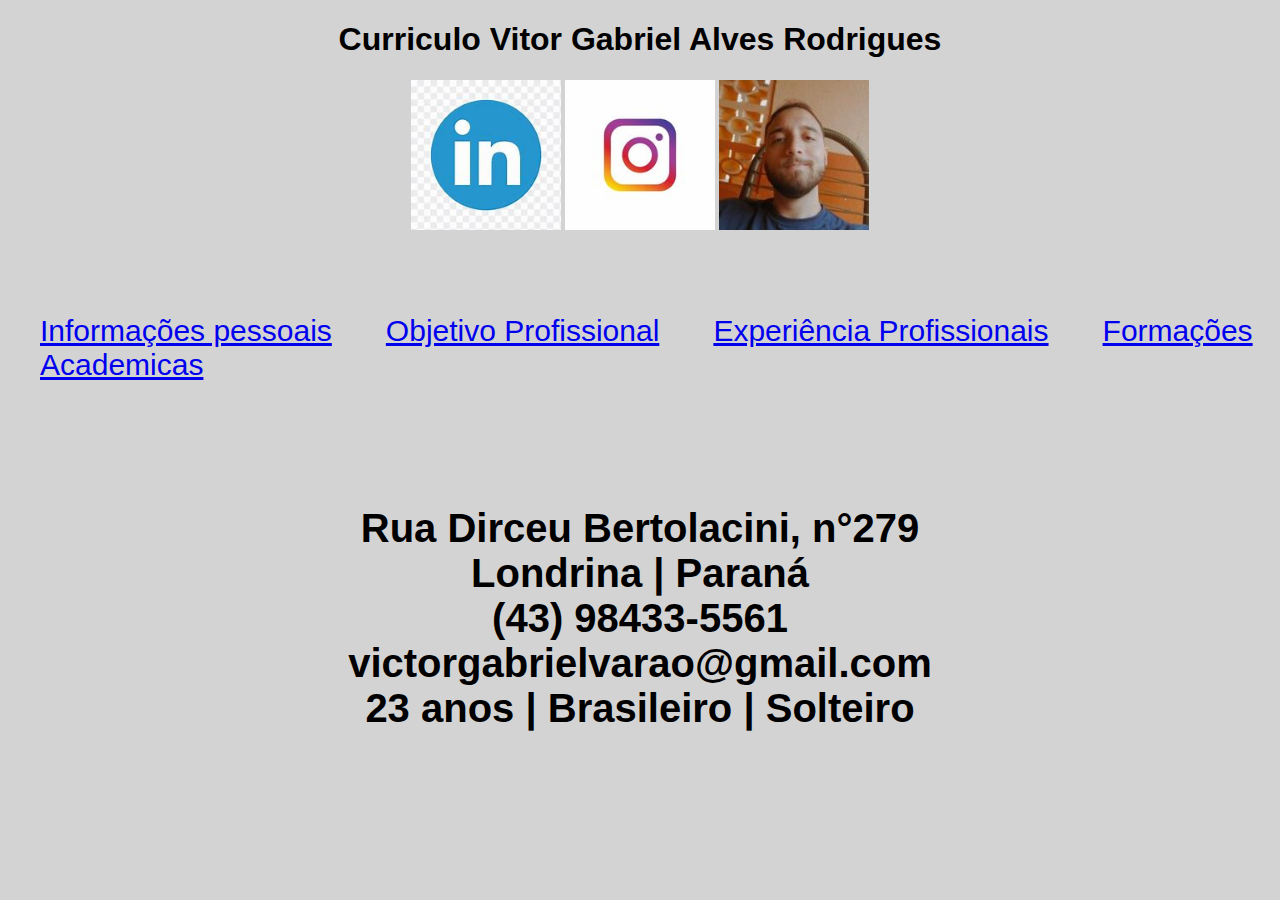
<file: index.html>
<!DOCTYPE html>
<html lang="pt-br">
<head>
    <meta charset="UTF-8">
    <meta name="viewport" content="width=device-width, initial-scale=1.0">
    <title>Meu Curriculo Pessoal</title>
    <link rel="stylesheet" href="estilo.css">
</head>
<body>
    <header>
    <div>  
        <h1>Curriculo Vitor Gabriel Alves Rodrigues</h1>
    </div>
    <div class="imagenss">
       <a href="https://www.linkedin.com/in/vitor-rodrigues-4b0426163/" target="_blank"><img src="img/linkdin.jpeg" alt="meu linkdin"></a>
      <a href="https://www.instagram.com/ovitorgabrielrodrigues/" target="_blank"><img src="img/instagram.jpg" alt="Meu instagram"></a>
       <a href="#" target="_blank"><img src="img/348870730_658896919400447_6521696426691806326_n (1).jpg" alt="minha foto"></a>
    </div>
</header>
    <nav id="menu-horizontal">
        <div class="CentralizaDiv">
            <ul>
                <li><a href="#" target="_blank">Informações pessoais</a></li>   
                <li><a href="index1.html" target="_blank">Objetivo Profissional</a></li>
                <li><a href="index2.html" target="_blank">Experiência Profissionais</a></li>
                <li><a href="index3.html" target="_blank">Formações Academicas</a></li>
        </ul>
        </div>
    </nav>
    <div class="pessoais">
        <h2>
            <p>
                Rua Dirceu Bertolacini, n°279 <br>
                Londrina | Paraná <br>
                (43) 98433-5561 <br>
                victorgabrielvarao@gmail.com <br>
                23 anos | Brasileiro | Solteiro
            </p>
        </h2>
    </div>
</body>
</html>
</file>
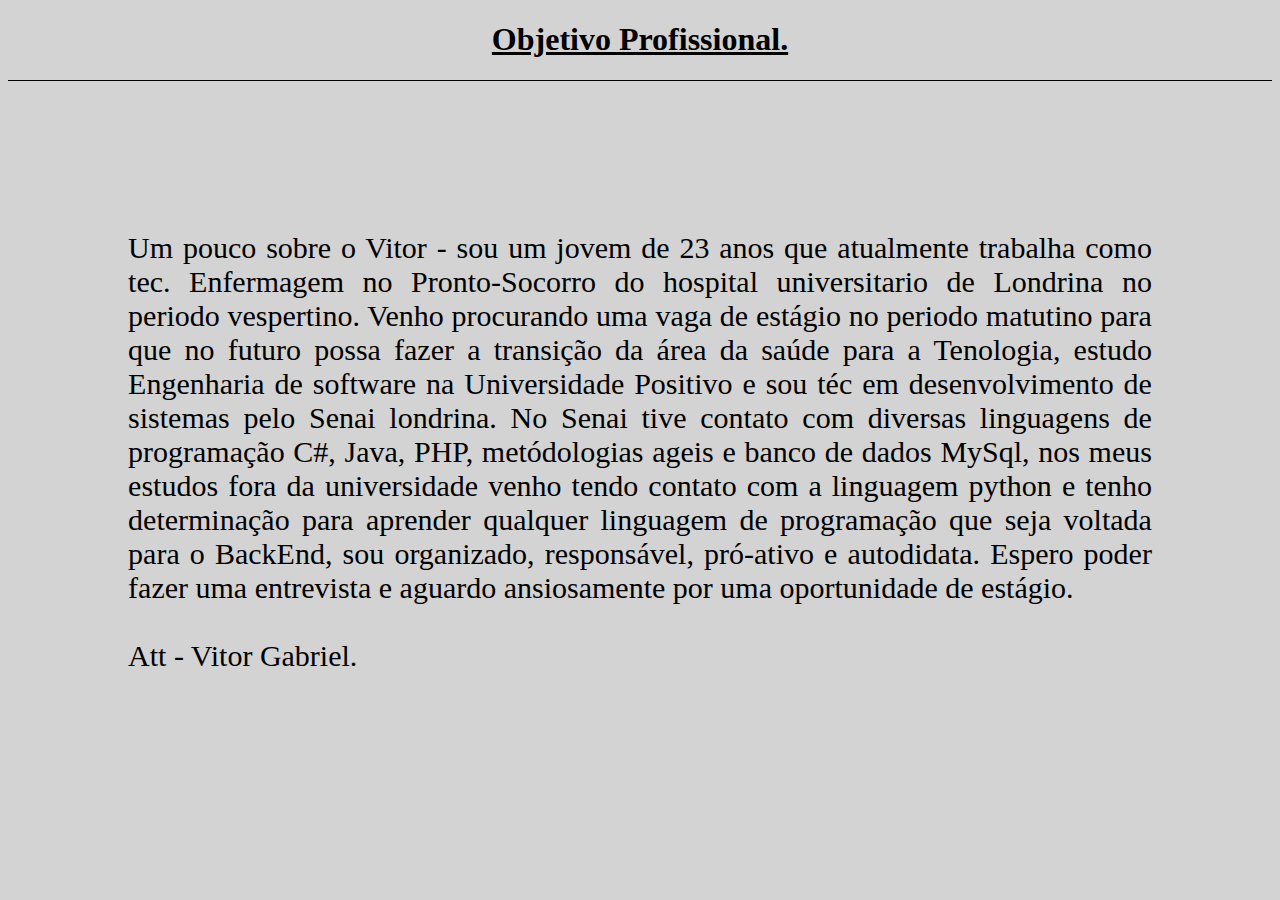
<file: index1.html>
<!DOCTYPE html>
<html lang="pt-br">
<head>
    <meta charset="UTF-8">
    <meta name="viewport" content="width=device-width, initial-scale=1.0">
    <link rel="stylesheet" href="estilo1.css">
    <title>Objetivo Profissional</title>
</head>
<body>
    <div class="ah1"><h1><u>Objetivo Profissional.</u></h1></div>
    <div class="texct">
        <p> Um pouco sobre o Vitor - sou um jovem de 23 anos que atualmente trabalha como
        tec. Enfermagem no Pronto-Socorro do hospital universitario de Londrina no periodo vespertino. Venho procurando uma vaga de estágio no periodo matutino para que no futuro possa fazer a transição da área da saúde para a Tenologia, estudo Engenharia de software na Universidade Positivo e sou téc em desenvolvimento de sistemas pelo Senai londrina. 
        No Senai tive contato com diversas linguagens de programação C#, Java,
        PHP, metódologias ageis e banco de dados MySql, nos meus estudos fora da universidade venho tendo contato com a linguagem python e tenho determinação para aprender qualquer linguagem de programação que seja voltada para o BackEnd, sou organizado, responsável, pró-ativo e autodidata.
        
        Espero poder fazer uma entrevista e aguardo ansiosamente por uma oportunidade de estágio.
        <br><br>
                Att - Vitor Gabriel.
        </p>
</div>
</body>
</html>
</file>
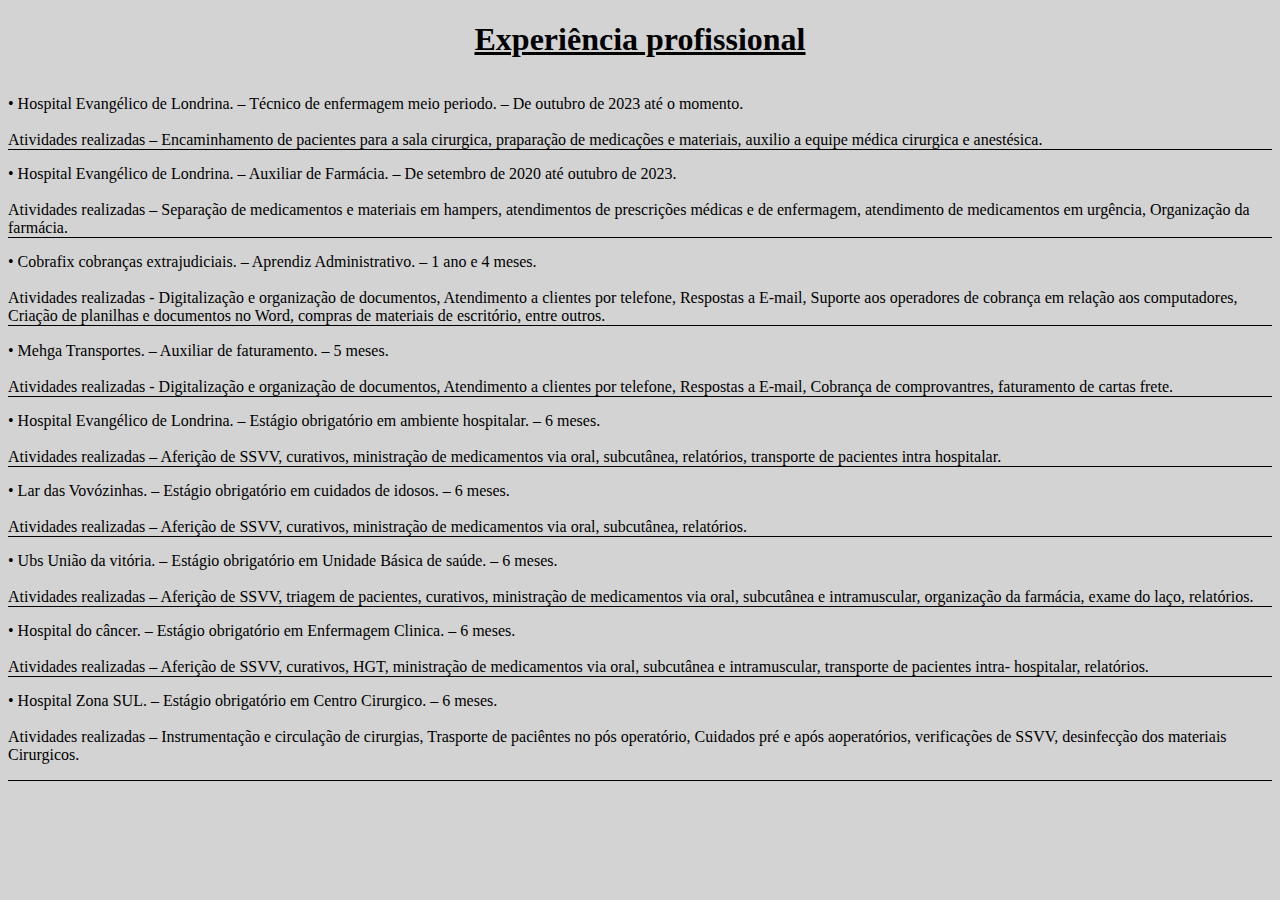
<file: index2.html>
<!DOCTYPE html>
<html lang="pt-br">
<head>
    <meta charset="UTF-8">
    <meta name="viewport" content="width=device-width, initial-scale=1.0">
    <link rel="stylesheet" href="estilo2.css">
    <title>Experiência profissional</title>
</head>
<body>
    <h1><u>Experiência profissional</u></h1>
    <p>
        <div class="divv">
        • Hospital Evangélico de Londrina. – Técnico de enfermagem meio periodo. – De
        outubro de 2023 até o momento. 
        <br><br>
        Atividades realizadas – Encaminhamento de pacientes para a sala cirurgica,
        praparação de medicações e materiais, auxilio a equipe médica cirurgica e
        anestésica. 
        </div>
        <div class="divv">
        • Hospital Evangélico de Londrina. – Auxiliar de Farmácia. – De setembro de 2020 até
        outubro de 2023. 
        <br><br>
        Atividades realizadas – Separação de medicamentos e materiais em hampers,
        atendimentos de prescrições médicas e de enfermagem, atendimento de
        medicamentos em urgência, Organização da farmácia.
        </div>
        <div class="divv">
        • Cobrafix cobranças extrajudiciais. – Aprendiz Administrativo. – 1 ano e 4 meses.
        <br><br>
        Atividades realizadas - Digitalização e organização de documentos, Atendimento a
        clientes por telefone, Respostas a E-mail, Suporte aos operadores de cobrança em
        relação aos computadores, Criação de planilhas e documentos no Word, compras de
        materiais de escritório, entre outros.
        </div>
        <div class="divv">
        • Mehga Transportes. – Auxiliar de faturamento. – 5 meses.
        <br><br>
        Atividades realizadas - Digitalização e organização de documentos, Atendimento a
        clientes por telefone, Respostas a E-mail, Cobrança de comprovantres, faturamento
        de cartas frete.
        </div>
        <div class="divv">
        • Hospital Evangélico de Londrina. – Estágio obrigatório em ambiente hospitalar. – 6
        meses.
        <br><br>
        Atividades realizadas – Aferição de SSVV, curativos, ministração de
        medicamentos via oral, subcutânea, relatórios, transporte de pacientes intra
        hospitalar.
        </div>
        <div class="divv">
        • Lar das Vovózinhas. – Estágio obrigatório em cuidados de idosos. – 6 meses.
        <br><br>
        Atividades realizadas – Aferição de SSVV, curativos, ministração de
        medicamentos via oral, subcutânea, relatórios.
        </div>
        <div class="divv">
        • Ubs União da vitória. – Estágio obrigatório em Unidade Básica de saúde. – 6 meses.
        <br><br>
        Atividades realizadas – Aferição de SSVV, triagem de pacientes, curativos,
        ministração de medicamentos via oral, subcutânea e intramuscular, organização da
        farmácia, exame do laço, relatórios.
        </div>
        <div class="divv">
        • Hospital do câncer. – Estágio obrigatório em Enfermagem Clinica. – 6 meses.
        <br><br>
        Atividades realizadas – Aferição de SSVV, curativos, HGT, ministração de medicamentos via oral, subcutânea e intramuscular, transporte de pacientes intra-
        hospitalar, relatórios.
        </div>
        <div class="divv">
        • Hospital Zona SUL. – Estágio obrigatório em Centro Cirurgico. – 6 meses.
        <br><br>
        Atividades realizadas – Instrumentação e circulação de cirurgias, Trasporte de
        paciêntes no pós operatório, Cuidados pré e após aoperatórios, verificações de
        SSVV, desinfecção dos materiais Cirurgicos.</p>
        </div>
</body>
</html>
</file>
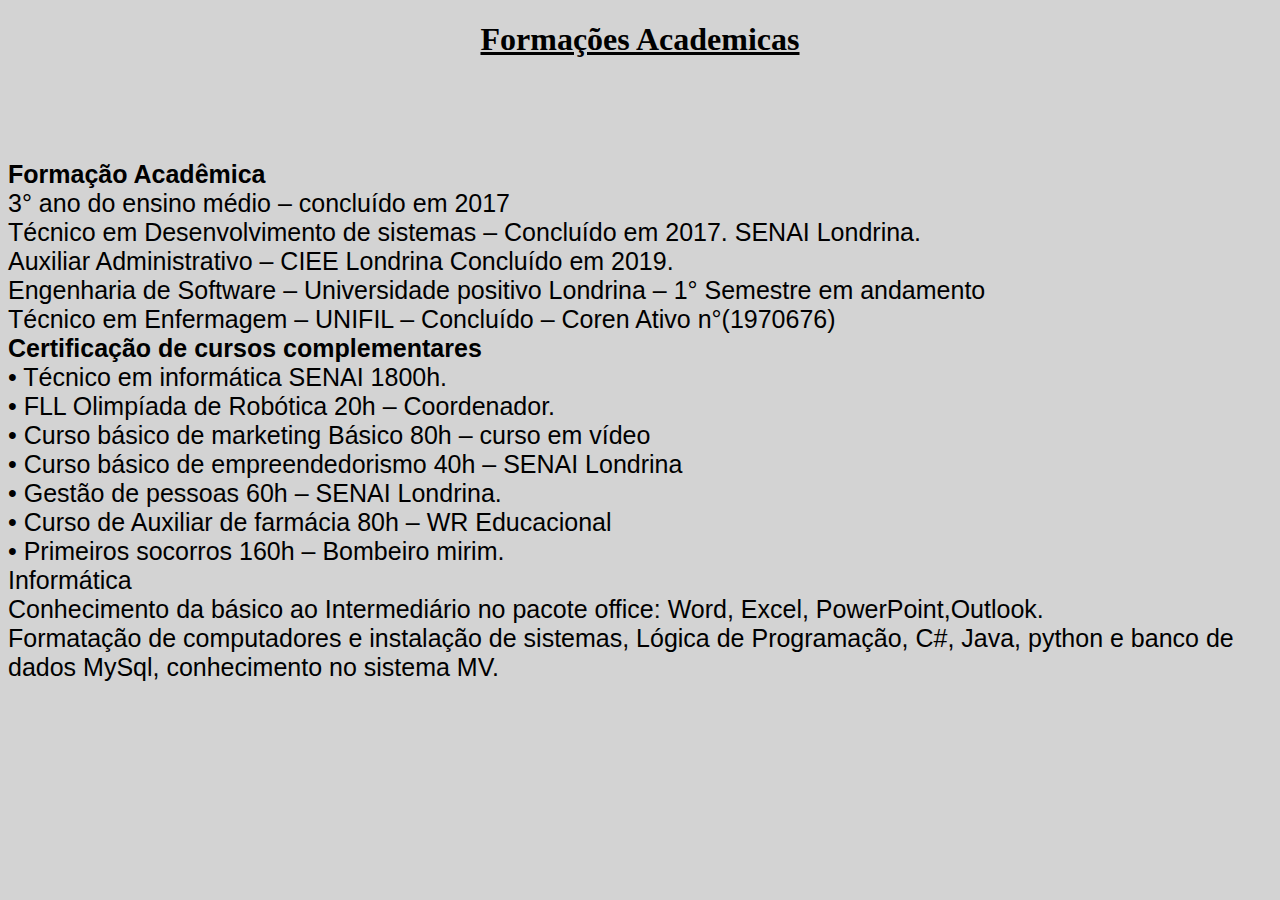
<file: index3.html>
<!DOCTYPE html>
  <html lang="en">
  <head>
    <meta charset="UTF-8">
    <meta name="viewport" content="width=device-width, initial-scale=1.0">
    <link rel="stylesheet" href="estilo3.css">
    <title>Fomacao Academica</title>
  </head>
  <body>
    <div class="ah1">
      <p>
        <h1><u>Formações Academicas</u></h1>
    </div>
    <div class="texct">
  <strong>Formação Acadêmica</strong><br>
  3° ano do ensino médio – concluído em 2017<br>
  Técnico em Desenvolvimento de sistemas – Concluído em 2017. SENAI Londrina.<br>
  Auxiliar Administrativo – CIEE Londrina Concluído em 2019.<br>
  Engenharia de Software – Universidade positivo Londrina – 1° Semestre em andamento<br>
  Técnico em Enfermagem – UNIFIL – Concluído – Coren Ativo n°(1970676)<br>
  <strong>Certificação de cursos complementares</strong><br>
  • Técnico em informática SENAI 1800h.<br>
  • FLL Olimpíada de Robótica 20h – Coordenador.<br>
  • Curso básico de marketing Básico 80h – curso em vídeo<br>
  • Curso básico de empreendedorismo 40h – SENAI Londrina<br>
  • Gestão de pessoas 60h – SENAI Londrina.<br>
  • Curso de Auxiliar de farmácia 80h – WR Educacional<br>
  • Primeiros socorros 160h – Bombeiro mirim.<br>
  Informática<br>
  Conhecimento da básico ao Intermediário no pacote office: Word, Excel, PowerPoint,Outlook.<br>
  Formatação de computadores e instalação de sistemas, Lógica de Programação, C#, Java,
  python e banco de dados MySql, conhecimento no sistema MV.
  </p>
  </div>
  </body>
  </html>
</file>
<file: estilo.css>
body{
    background-color: #D3d3d3;
    font-family: Arial, Helvetica, sans-serif;
    margin: 0 auto;
    padding: 0;
}
header{
    text-align: center;
    
}
h1{
    display: flex;
    justify-content: center;
    
}
.CentralizaDiv{
    list-style-type: none; 
    width: 100%;
    
    
    
}
.CentralizaDiv ul{
    
    list-style-type: none;
    justify-content: space-evenly;
    

}
p{
    font-size: 40px;
    
}

.pessoais{
    text-align: center;
    justify-content: center;
    display: flex;
    margin-top: 5%;

}
.imagenss img{
    margin: 0 auto;
    width: 150px;
    margin-bottom: 5%;
}

#menu-horizontal li{
    padding: 0;
    display: inline;
    margin-right: 4%;

}

#menu-horizontal li a{
    display: inline;
    font-family: Arial, Helvetica, sans-serif;
    font-size: 30px;
}

#menu-horizontal a:hover{
    color: red;
}
</file>
<file: estilo1.css>
body{
    background-color: #D3d3d3;
}
.ah1{
    text-align: center;
    border-bottom: 1px solid black;
}
.texct{
    text-align: justify;
    font-size: 30px;
    padding: 9.5%;

}
</file>
<file: estilo2.css>
body{
    background-color: #D3d3d3;
}

h1{
    text-align: center;
}


.divv{
border-bottom: 1px solid black;
padding-top: 1.2%;
}
</file>
<file: estilo3.css>
body{
    background-color: #D3d3d3;
}
.ah1{
 display: block;
 text-align: center;
}
.texct{
    font-size: 25px;
    font-family: Arial, Helvetica, sans-serif;
    margin-top: 8%;
    
}
</file>
